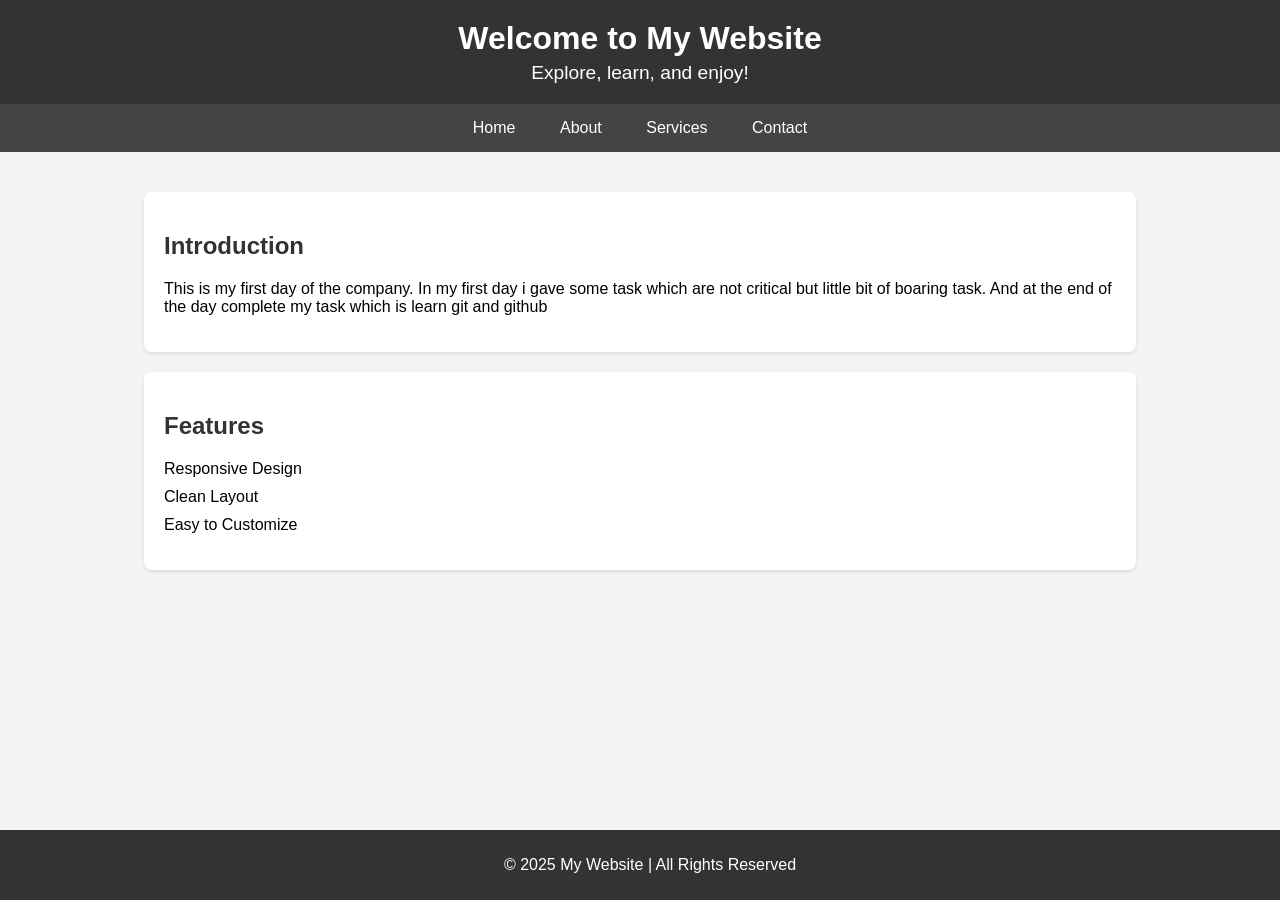
<file: index.html>
<!DOCTYPE html>
<html lang="en">

<head>
  <meta charset="UTF-8">
  <meta name="viewport" content="width=device-width, initial-scale=1.0">
  <title>My Homepage</title>
  <link rel="stylesheet" href="styles.css">
</head>

<body>

  <!-- Header -->
  <header>
    <div class="container">
      <h1>Welcome to My Website</h1>
      <p>Explore, learn, and enjoy!</p>
    </div>
  </header>

  <!-- Navigation Bar -->
  <nav>
    <ul>
      <li><a href="#">Home</a></li>
      <li><a href="#">About</a></li>
      <li><a href="#">Services</a></li>
      <li><a href="#">Contact</a></li>
    </ul>
  </nav>

  <!-- Main Content -->
  <main>
    <div class="container">
      <section class="intro">
        <h2>Introduction</h2>
        <p>This is my first day of the company. In my first day i gave some task which are not critical but little bit
          of boaring task. And at the end of the day complete my task which is learn git and github</p>
      </section>

      <section class="features">
        <h2>Features</h2>
        <ul>
          <li>Responsive Design</li>
          <li>Clean Layout</li>
          <li>Easy to Customize</li>
        </ul>
      </section>
    </div>
  </main>

  <!-- Footer -->
  <footer>
    <p>&copy; 2025 My Website | All Rights Reserved</p>
  </footer>

</body>

</html>
</file>
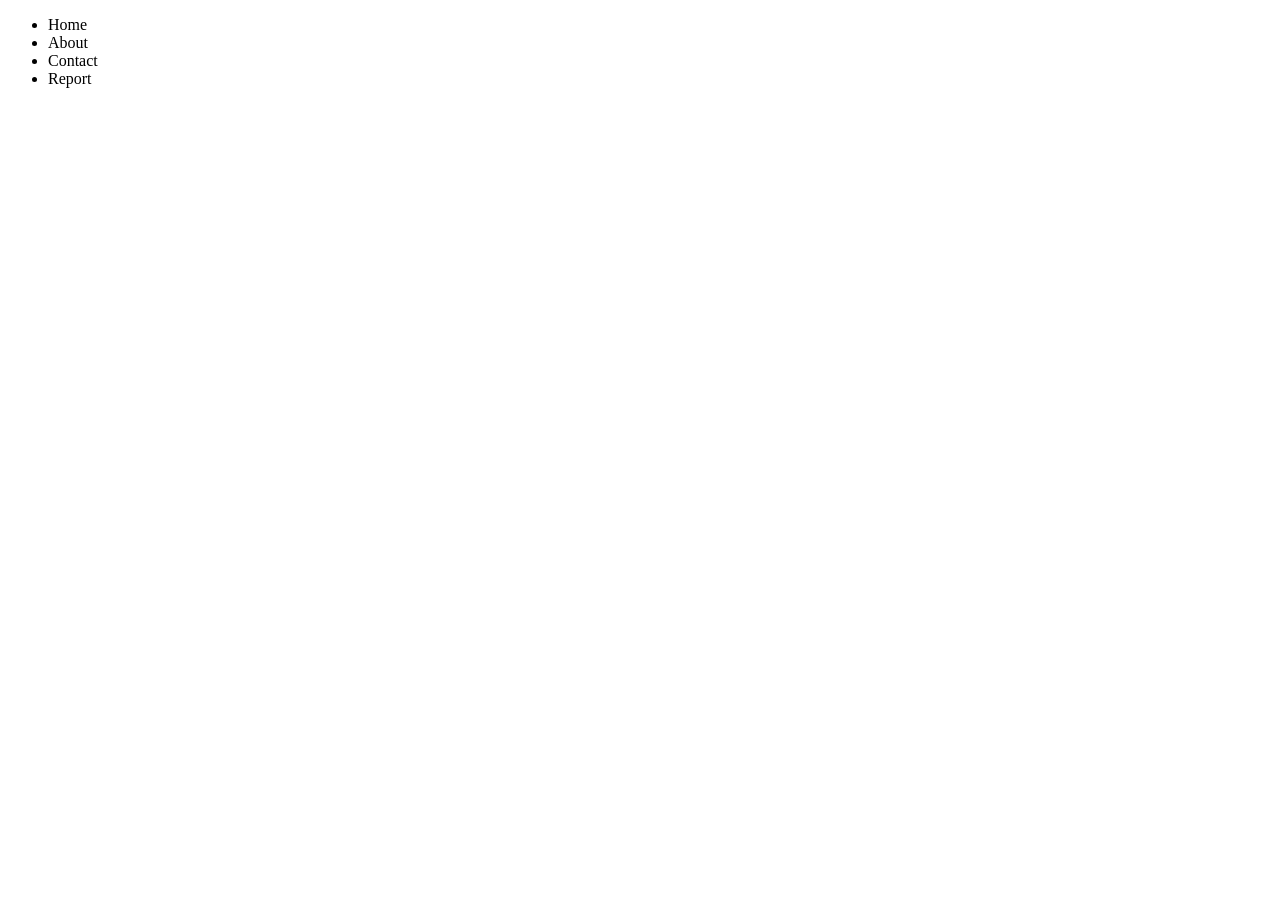
<file: navbar.html>
<!DOCTYPE html>
<html lang="en">

<head>
  <meta charset="UTF-8">
  <meta name="viewport" content="width=device-width, initial-scale=1.0">
  <title>Document</title>
</head>

<body>
  <nav>
    <ul>
      <li>Home</li>
      <li>About</li>
      <li>Contact</li>
      <li>Report</li>
      
    </ul>
  </nav>
</body>

</html>
</file>
<file: styles.css>
/* Global Styles */
body {
  font-family: Arial, sans-serif;
  margin: 0;
  padding: 0;
  background-color: #f4f4f4;
}

/* Header */
header {
  background-color: #333;
  color: #fff;
  padding: 20px 0;
  text-align: center;
}

header h1 {
  margin: 0;
}

header p {
  margin: 5px 0 0;
  font-size: 1.2em;
}

/* Navigation Bar */
nav {
  background-color: #444;
}

nav ul {
  margin: 0;
  padding: 0;
  list-style-type: none;
  text-align: center;
}

nav ul li {
  display: inline;
}

nav ul li a {
  display: inline-block;
  padding: 15px 20px;
  color: #fff;
  text-decoration: none;
  background-color: #444;
  transition: background-color 0.3s;
}

nav ul li a:hover {
  background-color: #333;
}

/* Main Content */
main {
  padding: 20px;
}

.container {
  width: 80%;
  margin: 0 auto;
}

.intro,
.features {
  background-color: #fff;
  padding: 20px;
  margin: 20px 0;
  border-radius: 8px;
  box-shadow: 0 2px 4px rgba(0, 0, 0, 0.1);
}

.intro h2,
.features h2 {
  color: #333;
}

.features ul {
  list-style-type: none;
  padding: 0;
}

.features ul li {
  margin: 10px 0;
}

/* Footer */
footer {
  background-color: #333;
  color: #fff;
  text-align: center;
  padding: 10px;
  position: fixed;
  width: 100%;
  bottom: 0;
}
</file>
